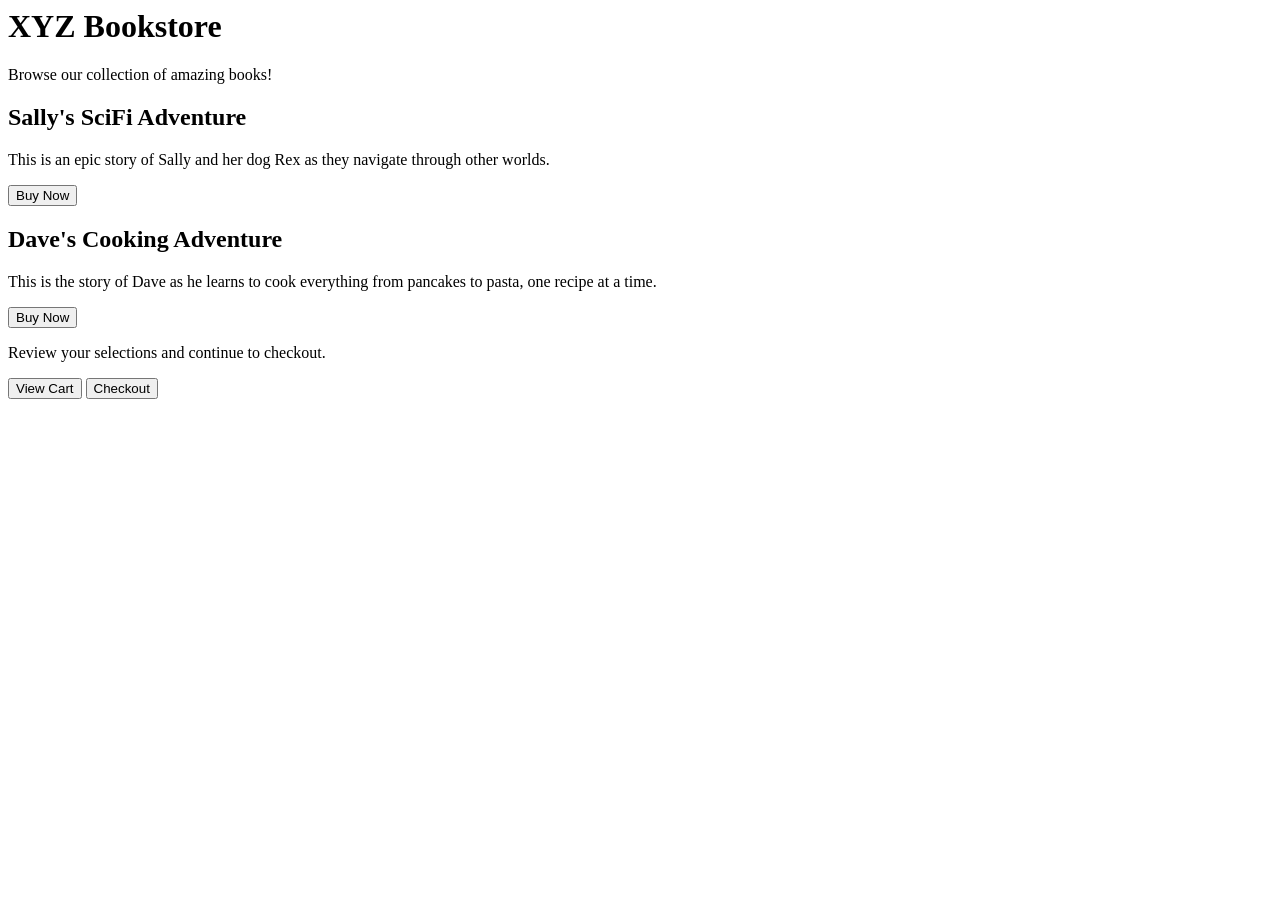
<file: HTML/bookStorePage/index.html>
<html lang="en">
<head>
  <meta charset="UTF-8" />
  <title>XYZ Bookstore Page</title>
</head>

<body>
  <h1>XYZ Bookstore</h1>
  <p>Browse our collection of amazing books!</p>
  
  <div class="card-container">
    <div class="card" id="sally-adventure-book">
      <h2>Sally's SciFi Adventure</h2>
      <p>This is an epic story of Sally and her dog Rex as they navigate through other worlds.</p>
      <button class="btn">Buy Now</button>
    </div>
    
    <div class="card" id="dave-cooking-book">
      <h2>Dave's Cooking Adventure</h2>
      <p>This is the story of Dave as he learns to cook everything from pancakes to pasta, one recipe at a time.</p>
      <button class="btn">Buy Now</button>
    </div>
  </div>
  
  <p>Review your selections and continue to checkout.</p>
  
  <div class="btn-container">
    <button class="btn" id="view-cart-btn">View Cart</button>

    <button class="btn" id="checkout-btn">
      Checkout</button>
  </div>
</body>

</html>
</file>
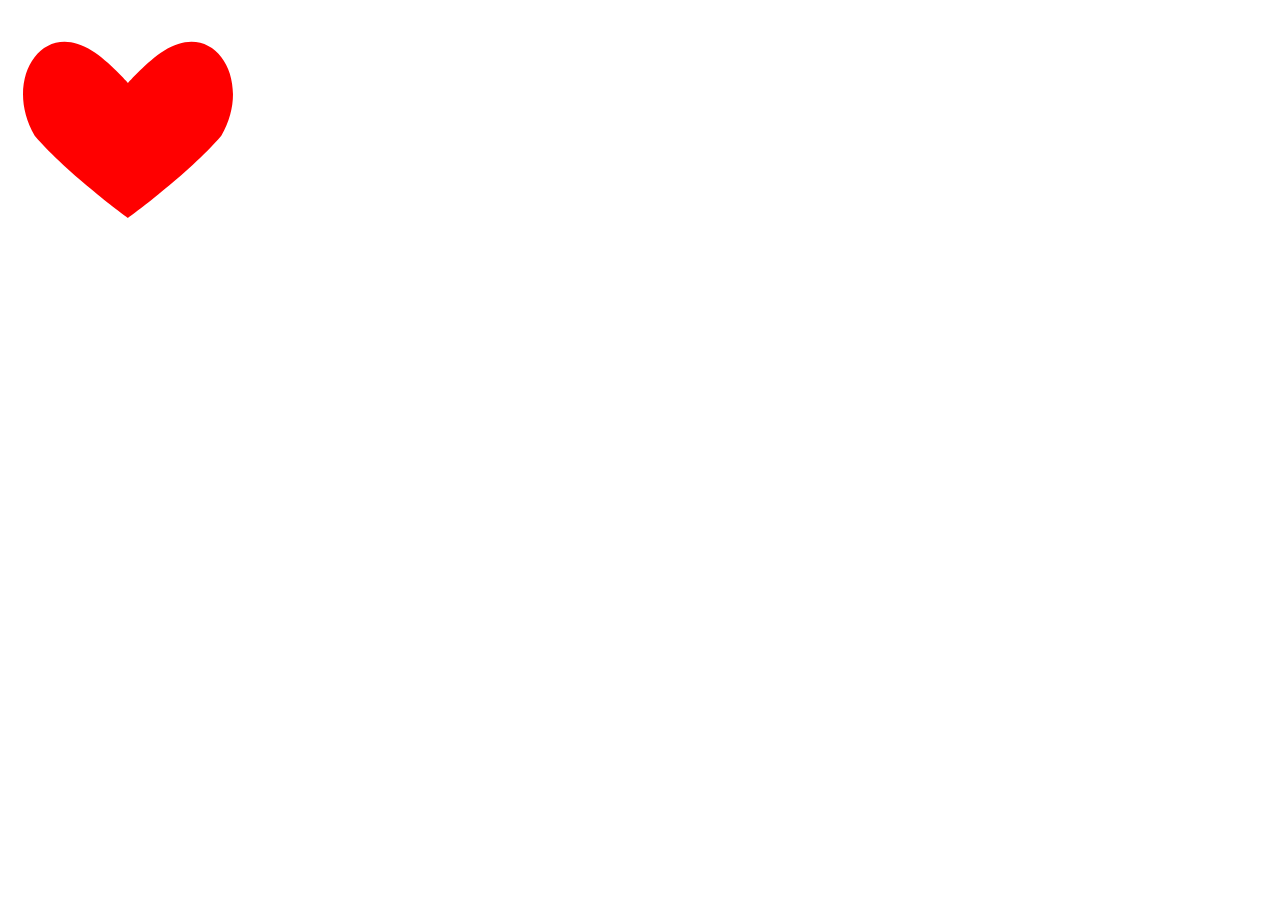
<file: HTML/HeartIcon/index.html>
<!doctype html>
<html lang="en">
  <head>
    <meta charset="UTF-8" />
    <title>Heart Icon</title>
  </head>
  <body>
    <svg width="240" height="240" viewBox="0 0 24 24" fill="red">
     
      <path
        d="M12 21s-6-4.35-9.33-8.22C-.5 7.39 3.24 1 8.4 4.28 10.08 5.32 12 7.5 12 7.5s1.92-2.18 3.6-3.22C20.76 1 24.5 7.39 21.33 12.78 18 16.65 12 21 12 21z"
      ></path>
    </svg>
  </body>
</html>
</file>
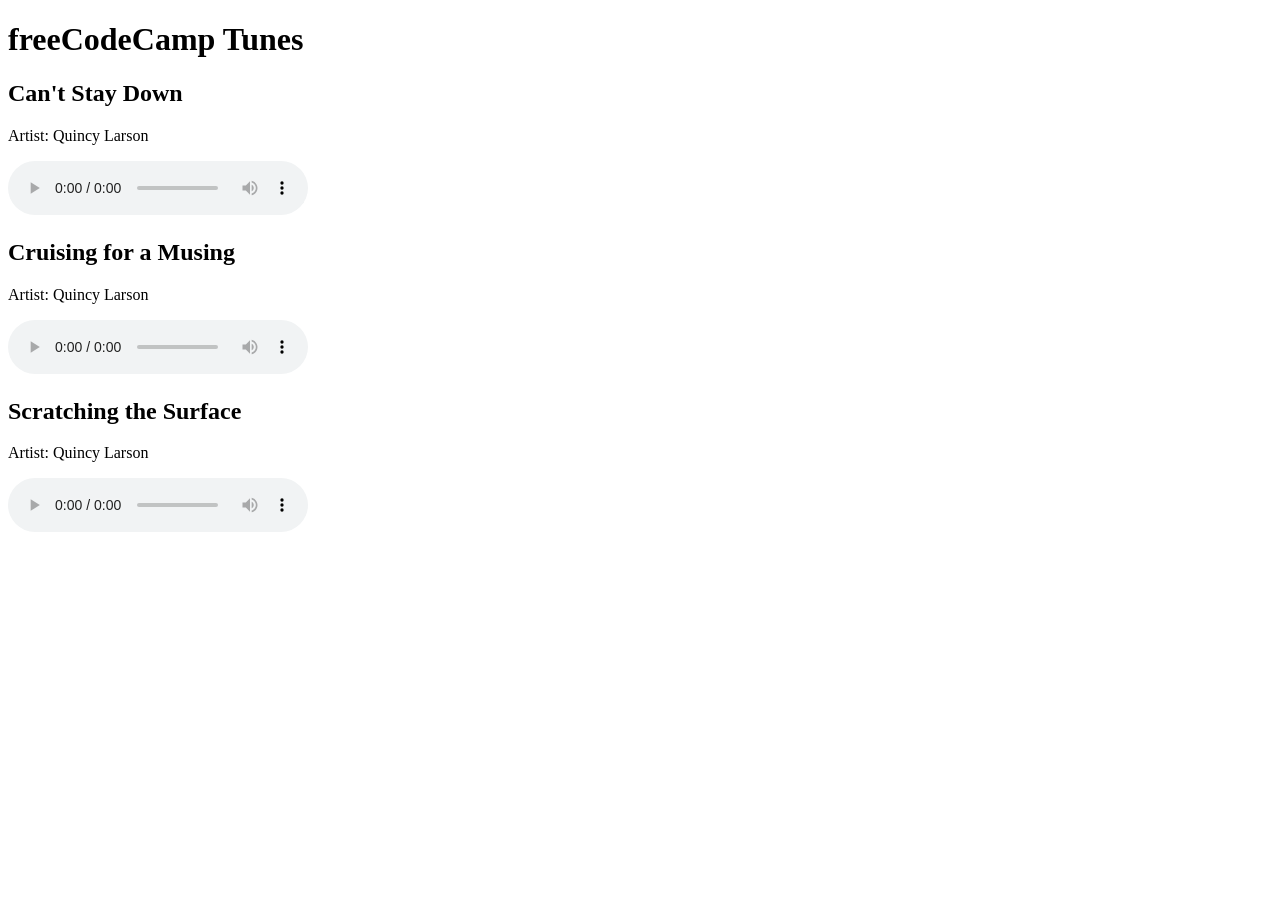
<file: HTML/MusicPlayer/index.html>
<!DOCTYPE html>
<html lang="en">
<head>
  <meta charset="UTF-8">
  <meta name="viewport" content="width=device-width, initial-scale=1.0">
  <title>Working with the HTML Audio Element</title>
</head>
<body>
  <h1>freeCodeCamp Tunes</h1>

  <h2>Can't Stay Down</h2>
  <p>Artist: Quincy Larson</p>
  
  <audio src="https://cdn.freecodecamp.org/curriculum/js-music-player/can't-stay-down.mp3" loop controls></audio>

  <h2>Cruising for a Musing</h2>
  <p>Artist: Quincy Larson</p>

  <audio src="https://cdn.freecodecamp.org/curriculum/js-music-player/cruising-for-a-musing.mp3" loop controls></audio>

  <h2>Scratching the Surface</h2>
  <p>Artist: Quincy Larson</p>

  <audio src="https://cdn.freecodecamp.org/curriculum/js-music-player/scratching-the-surface.mp3" loop controls></audio>

</body>
</html>
</file>
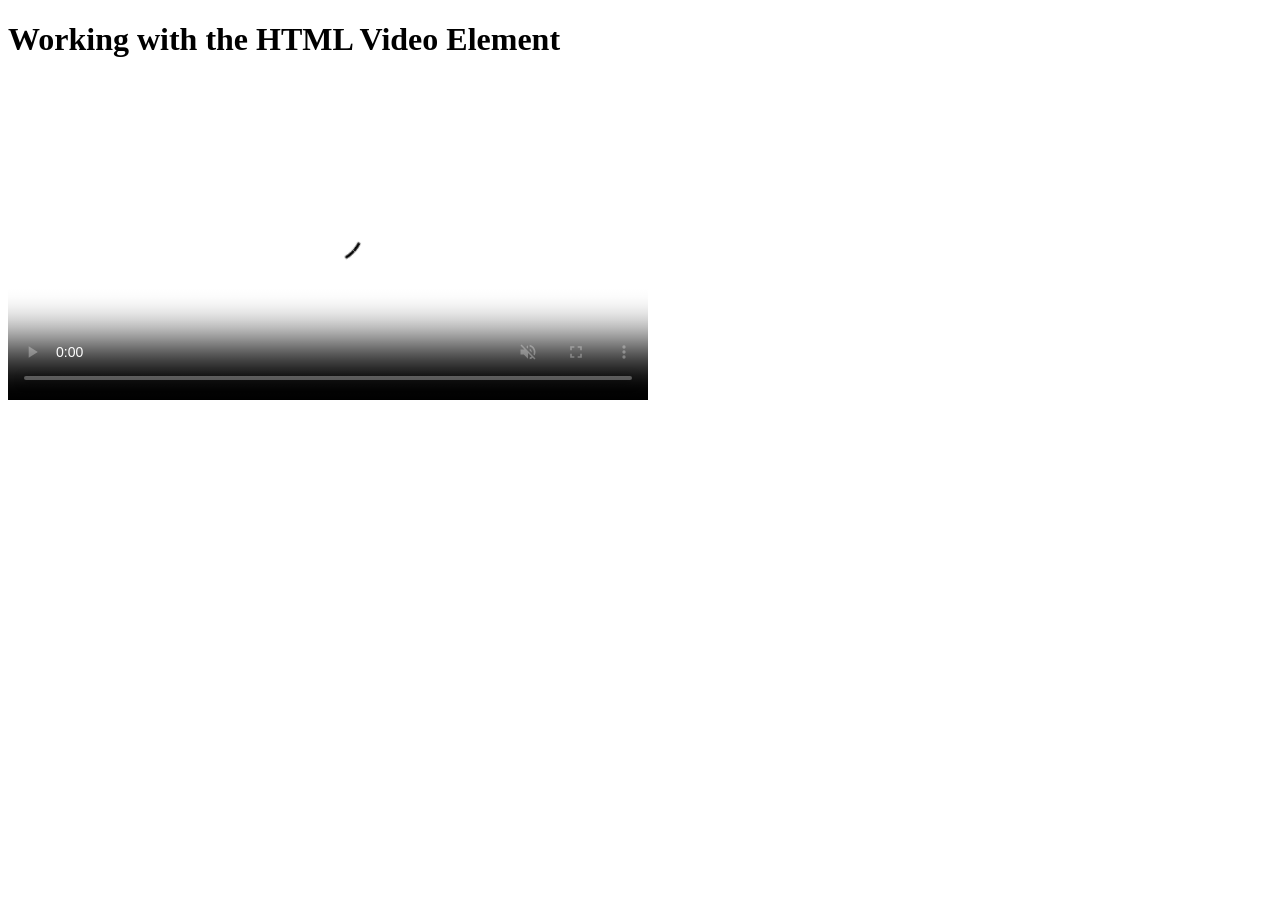
<file: HTML/VideoPlayer/index.html>
<!DOCTYPE html>
<html lang="en">
<head>
  <meta charset="UTF-8">
  <meta name="viewport" content="width=device-width, initial-scale=1.0">
  <title>Working with the HTML Video Element</title>
</head>
<body>
  <h1>Working with the HTML Video Element</h1>
  <video
    width="640"
    loop
    controls
    muted
    poster="https://cdn.freecodecamp.org/curriculum/labs/past-event2.jpg"
  >
    <source
      src="https://cdn.freecodecamp.org/curriculum/labs/what-is-the-map-method-and-how-does-it-work.mp4"
      type="video/mp4"
    >
    <source
      src="https://cdn.freecodecamp.org/curriculum/labs/mapmethod.webm"
      type="video/webm"
    >
    <source
      src="https://cdn.freecodecamp.org/curriculum/labs/mapmethod.ogg"
      type="video/ogg"
    >
<source src="https://cdn.freecodecamp.org/curriculum/labs/mapmethod.mov" type="video/quicktime">    
  </video>
</body>
</html>
</file>
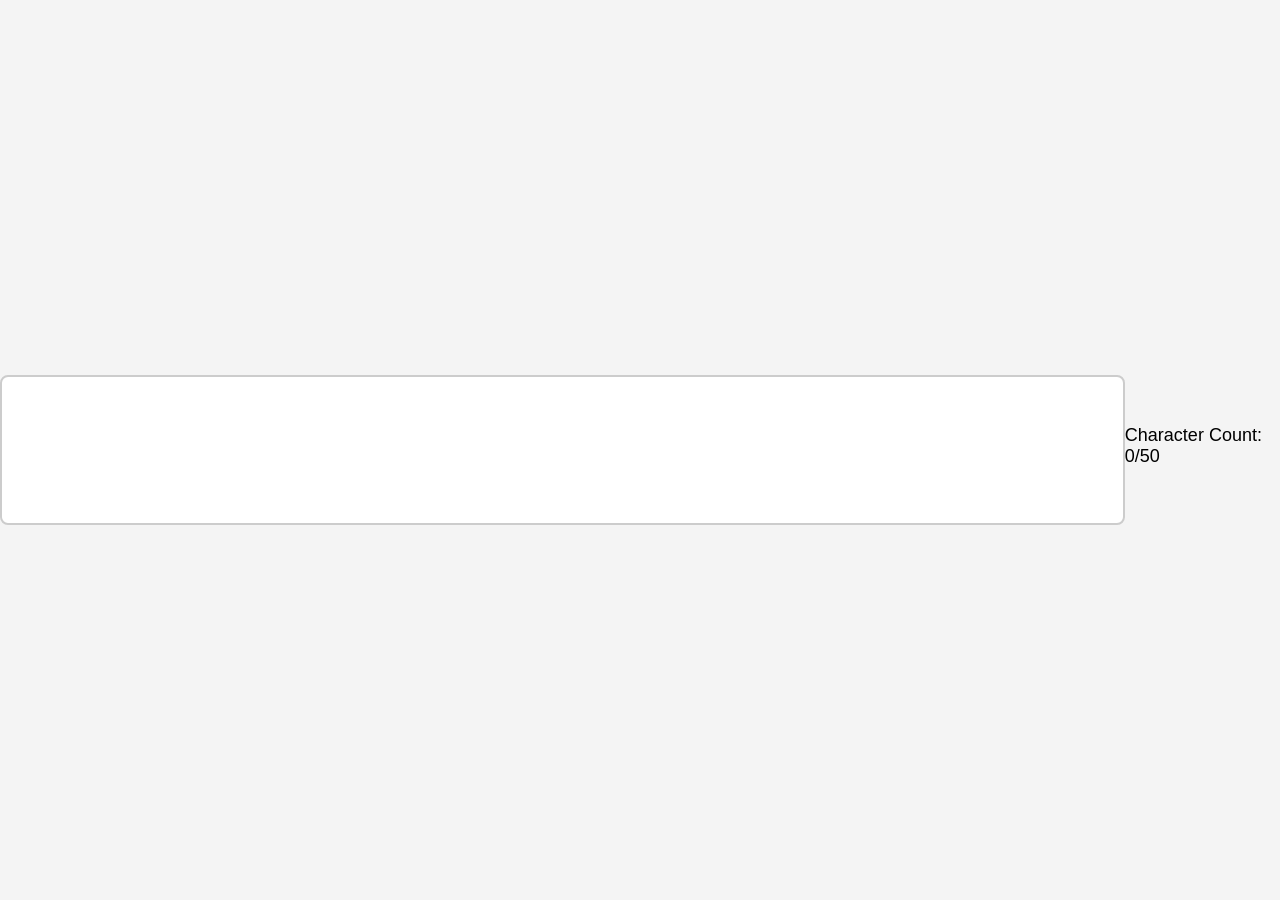
<file: JavaScript/DOMManipulation/RealTimeWordCounter/index.html>
<!DOCTYPE html>
<html lang="en">

<head>
    <meta charset="utf-8">
    <meta name="viewport" content="width=device-width, initial-scale=1.0">
    <title>Real Time Counter</title>
    <link rel="stylesheet" href="style.css">
</head>

<body>
    <textarea id="text-input">
    </textarea>

    <p id="char-count">Character Count: 0/50</p>

    <script src="script.js"></script>

</body>


</html>
</file>
<file: JavaScript/DOMManipulation/RealTimeWordCounter/style.css>
* {
  box-sizing: border-box;
}

body {
  font-family: Arial, sans-serif;
  background-color: #f4f4f4;
  display: flex;
  justify-content: center;
  align-items: center;
  min-height: 100vh;
  margin: 0;
}

.counter-container {
  background-color: white;
  padding: 30px;
  border-radius: 10px;
  width: 400px;
  text-align: center;
  box-shadow: 0 4px 12px rgba(0, 0, 0, 0.1);
}

h1 {
  margin-bottom: 20px;
}

#text-input {
  width: 100%;
  height: 150px;
  padding: 12px;
  font-size: 16px;
  resize: none;
  border: 2px solid #ccc;
  border-radius: 8px;
  outline: none;
}

#text-input:focus {
  border-color: #555;
}

#char-count {
  margin-top: 10px;
  font-size: 18px;
}
</file>
